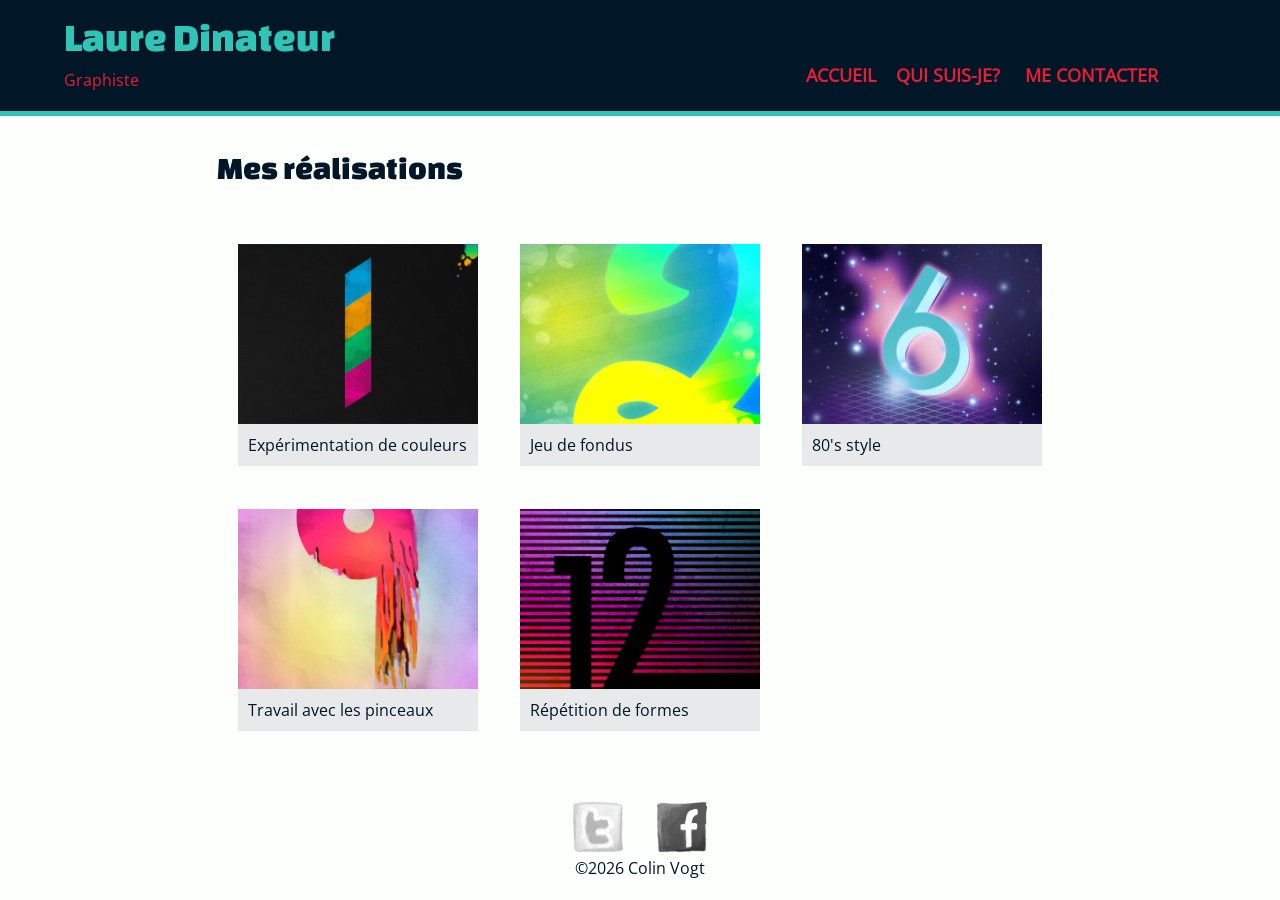
<file: index.html>
<!DOCTYPE html>
<html lang="fr">
<head>
    <!-- Encodage des caractères de la page -->
    <meta charset="utf-8">
    <!-- Ajuste la taille de la page aux différents appareils : pc, mobiles, tablettes -->
    <meta name="viewport" content="width=device-width, initial-scale=1, shrink-to-fit=no">
    <!-- Titre de la page. Visible dans l'onglet du navigateur -->
    <title>Accueil | Laure Dinateur</title>
    <!-- Auteur -->
    <meta name="author" content="Colin Vogt">
    <!-- Icône de base du site : FAVICON -->
    <link rel="icon" type="image/x-icon" href="favicon.ico">
    <link rel="stylesheet" href="css/normalize.css">
    <link rel="stylesheet" href="css/main.css">
    <link rel="stylesheet" href="css/responsive.css">
</head>
<body>
<header>
    <a href="index.html" class="logo">
        <div class="nom">Laure Dinateur</div>
        <div class="metier">Graphiste</div>
        <nav class="menu">
            <ul>
                <li><a class="accueil" href="index.html">Accueil</a></li>
                <li><a href="informations.html">Qui suis-je?</a></li>
                <li><a href="contact.html">Me contacter</a></li>
            </ul>
        </nav>
    </a>
</header>
<main>
    <h1>Mes réalisations</h1>

    <section class="realisations">
        <ul>
            <li>
                <a href="img/numbers-01.jpg" target="_blank" rel="noopener noreferrer">
                    <figure>
                        <img src="img/numbers-01.jpg" alt="Dessin du chiffre 1 avec plusieurs couleurs">
                        <figcaption>Expérimentation de couleurs</figcaption>
                    </figure>
                </a>
            </li>

            <li>
                <a href="img/numbers-02.jpg" target="_blank" rel="noopener noreferrer">
                    <figure>
                        <img src="img/numbers-02.jpg" alt="Dessin du chiffre 2 avec plusieurs couleurs">
                        <figcaption>Jeu de fondus</figcaption>
                    </figure>
                </a>
            </li>

            <li>
                <a href="img/numbers-06.jpg" target="_blank" rel="noopener noreferrer">
                    <figure>
                        <img src="img/numbers-06.jpg" alt="Dessin du chiffre 6 et un fond galaxie">
                        <figcaption>80's style</figcaption>
                    </figure>
                </a>
            </li>

            <li>
                <a href="img/numbers-09.jpg" target="_blank" rel="noopener noreferrer">
                    <figure>
                        <img src="img/numbers-09.jpg" alt="Dessin du chiffre 9 dans un fond en dégradé">
                        <figcaption>Travail avec les pinceaux</figcaption>
                    </figure>
                </a>
            </li>

            <li>
                <a href="img/numbers-12.jpg" target="_blank" rel="noopener noreferrer">
                    <figure>
                        <img src="img/numbers-12.jpg" alt="Dessin du chiffre 12 dans un fond violet rayée">
                        <figcaption>Répétition de formes</figcaption>
                    </figure>
                </a>
            </li>
        </ul>
    </section>

</main>
<footer>
    <nav>
        <ul>
            <li>
                <a href="https://twitter.com/lauredi" target="_blank" rel="noopener noreferrer">
                    <img class="twitter" src="img/twitter-draw.png" alt="Logo de Twitter">
                </a>
            </li>

            <li>
                <a href="https://facebook.com/laure.dinateur" target="_blank" rel="noopener noreferrer">
                    <img class="Facebook" src="img/facebook-draw.png" alt="Logo de Facebook">
                </a>
            </li>
        </ul>
    </nav>
    &copy;2026 Colin Vogt
</footer>
</body>
</html>
</file>
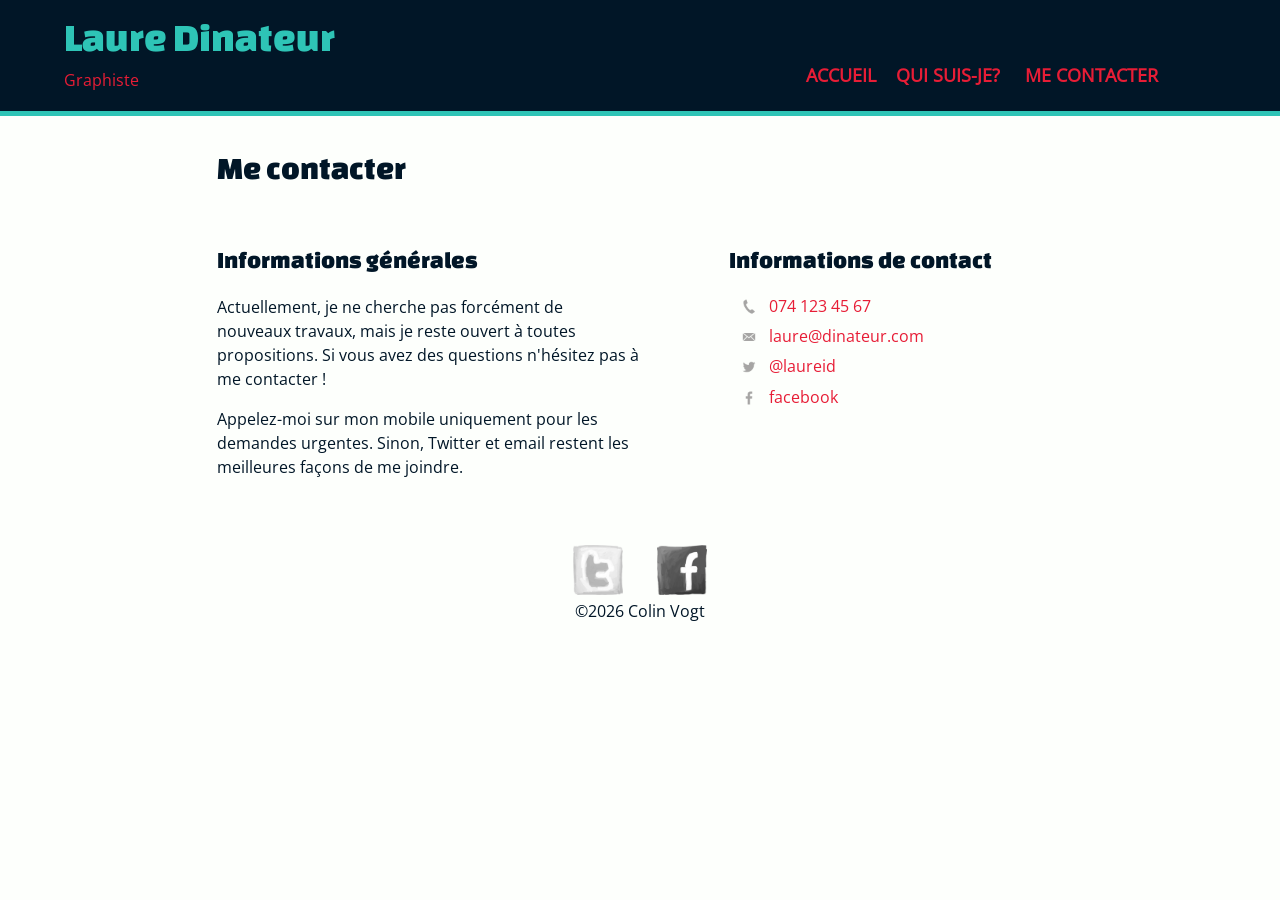
<file: contact.html>
<!DOCTYPE html>
<html lang="fr">
<head>
    <!-- Encodage des caractères de la page -->
    <meta charset="utf-8">
    <!-- Ajuste la taille de la page aux différents appareils : pc, mobiles, tablettes -->
    <meta name="viewport" content="width=device-width, initial-scale=1, shrink-to-fit=no">
    <!-- Titre de la page. Visible dans l'onglet du navigateur -->
    <title>Me contacter | Laure Dinateur</title>
    <!-- Auteur -->
    <meta name="author" content="Colin Vogt">
    <!-- Icône de base du site : FAVICON -->
    <link rel="icon" type="image/x-icon" href="favicon.ico">
    <link rel="stylesheet" href="css/normalize.css">
    <link rel="stylesheet" href="css/main.css">
    <link rel="stylesheet" href="css/responsive.css">

</head>
<body class="page-contact">
<header>
    <a href="index.html" class="logo">
        <div class="nom">Laure Dinateur</div>
        <div class="metier">Graphiste</div>
        <nav class="menu">
            <ul>
                <li><a class="accueil" href="index.html">Accueil</a></li>
                <li><a href="informations.html">Qui suis-je?</a></li>
                <li><a href="contact.html">Me contacter</a></li>
            </ul>
        </nav>
    </a>
</header>
<main>
    <!-- Titre principal (unique) de la page -->
    <h1>Me contacter</h1>

    <section class="info">
        <h2>Informations générales</h2>

        <p>Actuellement, je ne cherche pas forcément de nouveaux travaux,
            mais je reste ouvert à toutes propositions. Si vous avez des
            questions n'hésitez pas à me contacter !</p>

        <p>Appelez-moi sur mon mobile uniquement pour les demandes urgentes.
            Sinon, Twitter et email restent les meilleures façons de me joindre.</p>
    </section>

    <section class="contact">
        <h2>Informations de contact</h2>
        <ul class="info-contact">
            <li><a href="tel:0741234567">074 123 45 67</a></li>
            <li><a href="mailto:laure@dinateur.com">laure@dinateur.com</a></li>
            <li><a href="https://twitter.com/@lauredi">@laureid</a></li>
            <li><a href="https://facebook.com/laure.dinateur">facebook</a></li>
        </ul>
    </section>
</main>
<footer>
    <nav>
        <ul>
            <li>
                <a href="https://twitter.com/lauredi" target="_blank" rel="noopener noreferrer">
                <img class="twitter" src="img/twitter-draw.png" alt="Logo de Twitter">
            </a>
            </li>

            <li>
                <a href="https://facebook.com/laure.dinateur" target="_blank" rel="noopener noreferrer">
                <img class="Facebook" src="img/facebook-draw.png" alt="Logo de Facebook">
                </a>
            </li>
        </ul>
    </nav>
    &copy;2026 Colin Vogt
</footer>
</body>
</html>
</file>
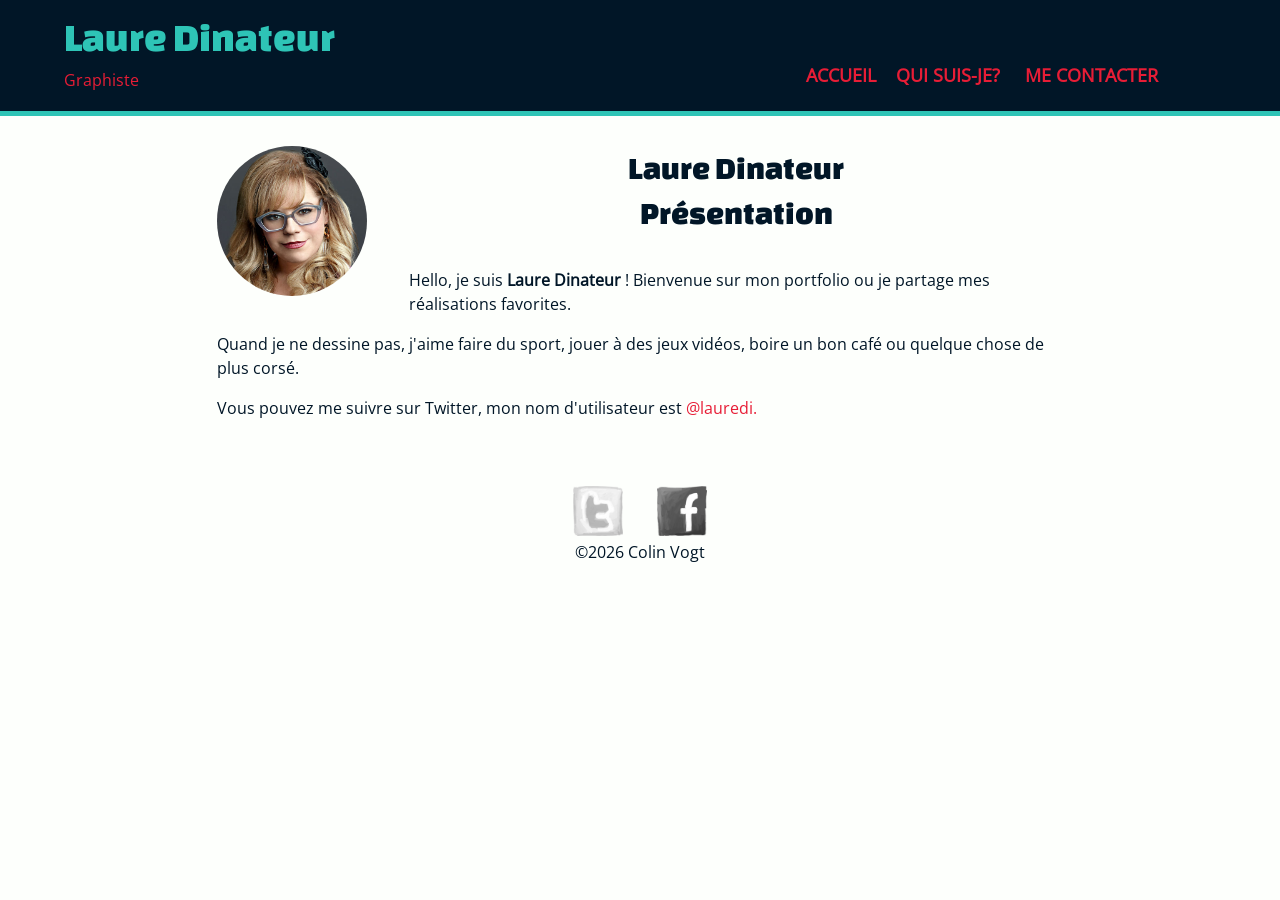
<file: informations.html>
<!DOCTYPE html>
<html lang="fr">
<head>
    <!-- Encodage des caractères de la page -->
    <meta charset="utf-8">
    <!-- Ajuste la taille de la page aux différents appareils : pc, mobiles, tablettes -->
    <meta name="viewport" content="width=device-width, initial-scale=1, shrink-to-fit=no">
    <!-- Titre de la page. Visible dans l'onglet du navigateur -->
    <title>Qui suis-je | Laure Dinateur</title>
    <!-- Auteur -->
    <meta name="author" content="Colin Vogt">
    <!-- Icône de base du site : FAVICON -->
    <link rel="icon" type="image/x-icon" href="favicon.ico">
    <link rel="stylesheet" href="css/normalize.css">
    <link rel="stylesheet" href="css/main.css">
    <link rel="stylesheet" href="css/responsive.css">

</head>
<body class="page-info">
<header>
    <a href="index.html" class="logo">
        <div class="nom">Laure Dinateur</div>
        <div class="metier">Graphiste</div>
        <nav class="menu">
            <ul>
                <li><a class="accueil" href="index.html">Accueil</a></li>
                <li><a href="informations.html">Qui suis-je?</a></li>
                <li><a href="contact.html">Me contacter</a></li>
            </ul>
        </nav>
    </a>
</header>
<main>
    <img class="profil" src="img/laure-dinateur-graphiste.jpg" alt="Photo de Laure Dinateur"/>
    <!-- Titre principal (unique) de la page -->
    <h1>Laure Dinateur
        <br>
        Présentation</h1>

    <!-- Un paragraphe -->
    <p>Hello, je suis <strong>Laure Dinateur</strong> ! Bienvenue sur mon portfolio ou je partage mes réalisations favorites.</p>

        <p>Quand je ne dessine pas, j'aime faire du sport, jouer à des jeux vidéos, boire un bon café ou quelque chose de plus corsé.</p>

        <p>Vous pouvez me suivre sur Twitter, mon nom d'utilisateur est <a href="https://twitter.com/lauredi" target="_blank"
                                                                        rel="noopener noreferrer">@lauredi.</a></p>
</main>
<footer>
    <nav>
        <ul>
    <li><a href="https://twitter.com/lauredi" target="_blank" rel="noopener noreferrer">
        <img class="twitter" src="img/twitter-draw.png" alt="Logo de Twitter">
        </a>
    </li>

    <li>
        <a href="https://facebook.com/laure.dinateur" target="_blank" rel="noopener noreferrer">
        <img class="Facebook" src="img/facebook-draw.png" alt="Logo de Facebook">
    </a>
            </li>
        </ul>
    </nav>
    &copy;2026 Colin Vogt
</footer>

</body>
</html>
</file>
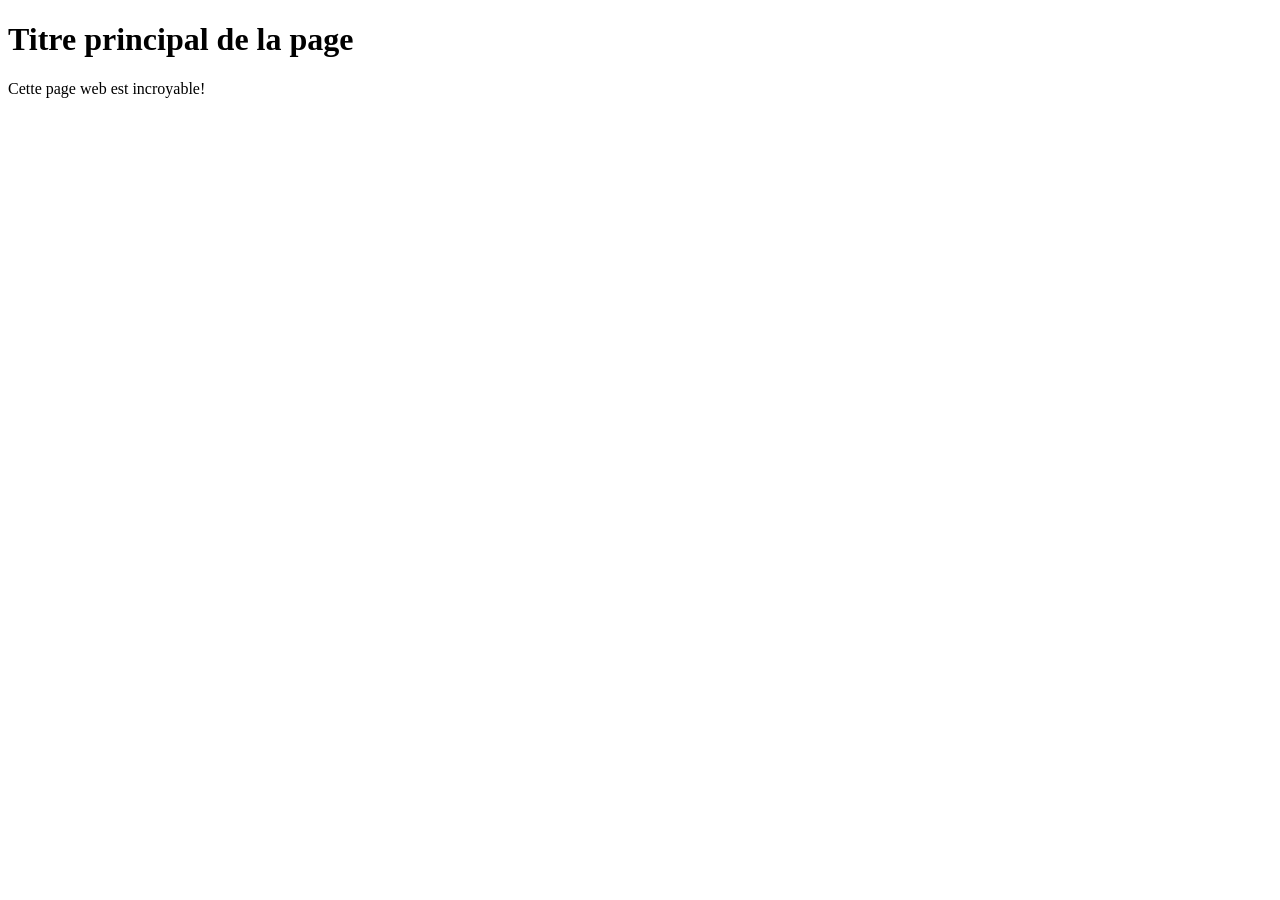
<file: _sources/base.html>
<!DOCTYPE html>
<html lang="fr">
<head>
    <!-- Encodage des caractères de la page -->
    <meta charset="utf-8">
    <!-- Ajuste la taille de la page aux différents appareils : pc, mobiles, tablettes -->
    <meta name="viewport" content="width=device-width, initial-scale=1, shrink-to-fit=no">
    <!-- Titre de la page. Visible dans l'onglet du navigateur -->
    <title>Titre de la page | nom du site</title>
    <!-- Auteur -->
    <meta name="author" content="Steve Fallet">
    <!-- Icône de base du site : FAVICON -->
    <link rel="icon" type="image/x-icon" href="favicon.ico">
</head>
<body>
<!-- Titre principal (unique) de la page -->
<h1>Titre principal de la page</h1>
<!-- Un paragraphe -->
<p>Cette page web est incroyable!</p>
</body>
</html>
</file>
<file: css/main.css>
/* open-sans-regular - latin */
@font-face {
    font-display: swap; /* Check https://developer.mozilla.org/en-US/docs/Web/CSS/@font-face/font-display for other options. */
    font-family: 'Open Sans';
    font-style: normal;
    font-weight: 400;
    src: url('../fonts/open-sans-v44-latin-regular.woff2') format('woff2'); /* Chrome 36+, Opera 23+, Firefox 39+, Safari 12+, iOS 10+ */
}

* {
    box-sizing: border-box;
}

/* changa-one-regular - latin */
@font-face {
    font-display: swap; /* Check https://developer.mozilla.org/en-US/docs/Web/CSS/@font-face/font-display for other options. */
    font-family: 'Changa One';
    font-style: normal;
    font-weight: 400;
    src: url('../fonts/changa-one-v22-latin-regular.woff2') format('woff2'); /* Chrome 36+, Opera 23+, Firefox 39+, Safari 12+, iOS 10+ */
}

body {
    background-color: #fdfffc;
    color: #011627;
    font-size: 100%;
    line-height: 1.4;
    font-family: Open Sans, sans-serif;
    font-weight: 400;
}

h1, h2, h3, h4, h5, h6 {
    font-family: 'Changa One', sans-serif;
    font-weight: 400;
}

h1 {
    font-size: 2rem;
    margin-bottom: 1em;
}

h2 {
    font-size: 1.5rem;
    margin-bottom: .75em;
}

p {
    line-height: 1.5;
}

a {
    color: #e71d36;
    text-decoration: none;
}

.nom {
    font-family: 'Changa One', sans-serif;
    font-size: 1.75rem;
    line-height: 0.8;
    margin: 1rem 0;
    color: #2ec4b6;
}

.medium {
    margin-top: -5px;
}

header {
    text-align: center;
    background-color: #011627;
    padding-top: 5px;
    margin-bottom: 30px;
}

header nav {
    padding: 10px 0;
    margin-top: 20px;
}

.accueil {
    display: none;
}

header nav ul {
    padding: 0;
    margin: 0 10px;
}

header nav ul li {
    text-transform: uppercase;
    padding: 0;
    display: inline-block;
}

header nav ul li a {
    font-weight: 800;
    line-height: 30px;
    padding: 15px 10px;
}

header nav ul li a:hover {
    color: #2ec4b6;
}

main {
    margin: 0 5%;
}

footer {
    padding: 50px 0 0;
    text-align: center;
}

footer nav ul {
    list-style: none;
    padding: 0;
    margin: 0;
}

footer nav ul li {
    display: inline-block;
}

footer nav ul li img {
    width: 50px;
    margin: 0 15px;
    filter: grayscale(1);
}

footer nav ul li img:hover {
    filter: grayscale(0);
    transition: filter 500ms linear;
}

.profil {
    max-width: 100%;
    width: 150px;
    border-radius: 50%;
    margin: 0 auto;
    display: block;
}

.page-info h1 {
    text-align: center;
}

.page-contact .info-contact {
    margin: 0 0 0 10px;
    padding: 0;
    list-style: none;
}

.page-contact .info-contact li {
    margin-bottom: .5em;

}

.page-contact .info-contact li a {
    background-repeat: no-repeat;
    background-size: 20px 20px;
    background-position: 0 2px;
    padding: 0 0 0 30px;
}

.page-contact .info-contact li a[href^="mailto:"] {
    background-image: url('../img/mail.png');
}

.page-contact .info-contact li a[href^="tel:"] {
    background-image: url('../img/phone.png');
}

.page-contact .info-contact li a[href^="https://facebook.com"] {
    background-image: url('../img/facebook.png');
}

.page-contact .info-contact li a[href^="https://twitter.com/"] {
    background-image: url('../img/twitter.png');
}

.active {
    color: #2ec4b6;
}

.realisations ul {
    list-style: none;
    padding: 0;
    margin: 0;
    font-size: 0;
}

.realisations ul li {
    display: inline-block;
    width: 40vw;
    margin: 2.5%;
    vertical-align: top;
}

.realisations figure {
    margin: 0;
}

.realisations figcaption {
    background-color: #e7e9eb;
    padding: 10px;
    font-size: 1rem;
    overflow: hidden;
}

.realisations ul li a {
   color: #011627;
}

.realisations img {
    display: inline-block;
    width: 100%;
    height: auto;
}
</file>
<file: css/responsive.css>
/* Ecrans >= 480px */
@media (min-width: 480px) {

    /*Avec display*/
    .realisations ul li {
        width: calc(85% / 3);
    }

    .profil {
        float: left;
        margin: 0 5% 20px 0;
    }

    .page-contact .info,
    .page-contact .contact {
        display: inline-block;
        width: 50%;
        vertical-align: top;
    }

    .page-contact .contact {
        width: 39%;
        margin-left: 10%;
    }
}

@media (min-width: 660px) {

    header {
        text-align: left;
        border-bottom: 5px solid #2ec4b6;
        vertical-align: top;
    }

    header .logo {
        display: inline-block;
        width: 42%;
        margin-left: 5%;
    }

    header .logo .nom {
        font-size: 2.5rem;
    }

    header .logo .metier {
        margin-bottom: 20px;
    }

    header nav {
        display: inline-block;
        vertical-align: top;
        text-align: right;
        width: 45%;
        margin-right: 5%;
        font-size: 1.125rem;
    }

    header nav ul li a {
        margin: 0;
    }
}

@media (min-width: 910px) {

    header nav a[href="index.html"] {
        display: inline;
    }

    main, footer {
        max-width: calc(910px - 5%);
        margin: 0 auto;
    }
}
</file>
